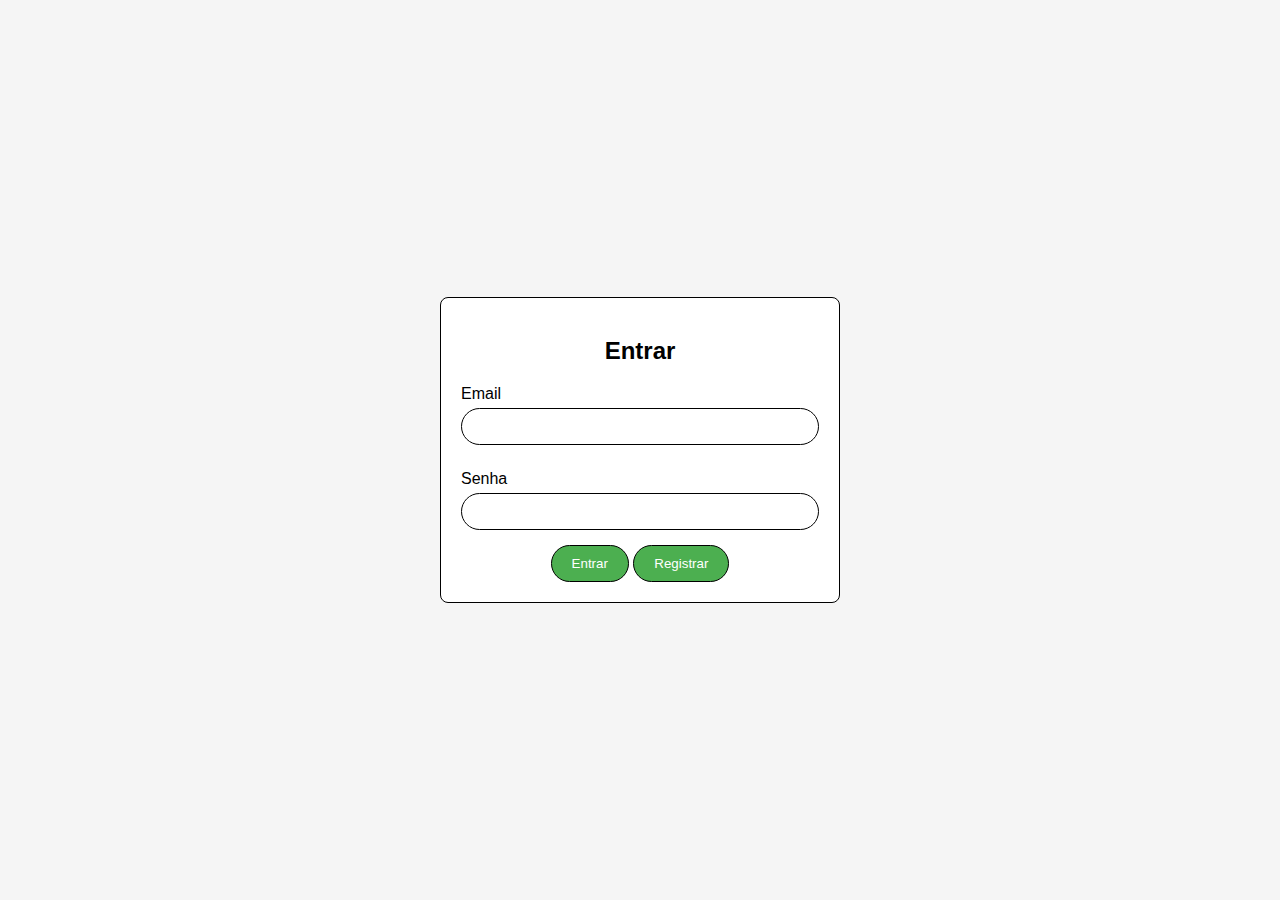
<file: index.html>
<!DOCTYPE html>
<html lang="pt-br">
<head>
    <meta charset="UTF-8">
    <meta name="viewport" content="width=device-width, initial-scale=1.0">
    <title>Login</title>
    <link rel="stylesheet" href="view/style.css">
</head>
<body>
    <div class="form-container">
        <h2>Entrar</h2>
        <form action="controller/processa_login.php" method="post">
            <label for="email">Email</label>
            <input type="email" id="email" name="email" required>

            <label for="senha">Senha</label>
            <input type="password" id="senha" name="senha" required>

            <button type="submit">Entrar</button>
            <button type="button"  onclick="window.location.href='http://localhost/CRUD-PHP/view/registrar.html'">Registrar</button>
        </form>        
    </div>
</body>
</html>
</file>
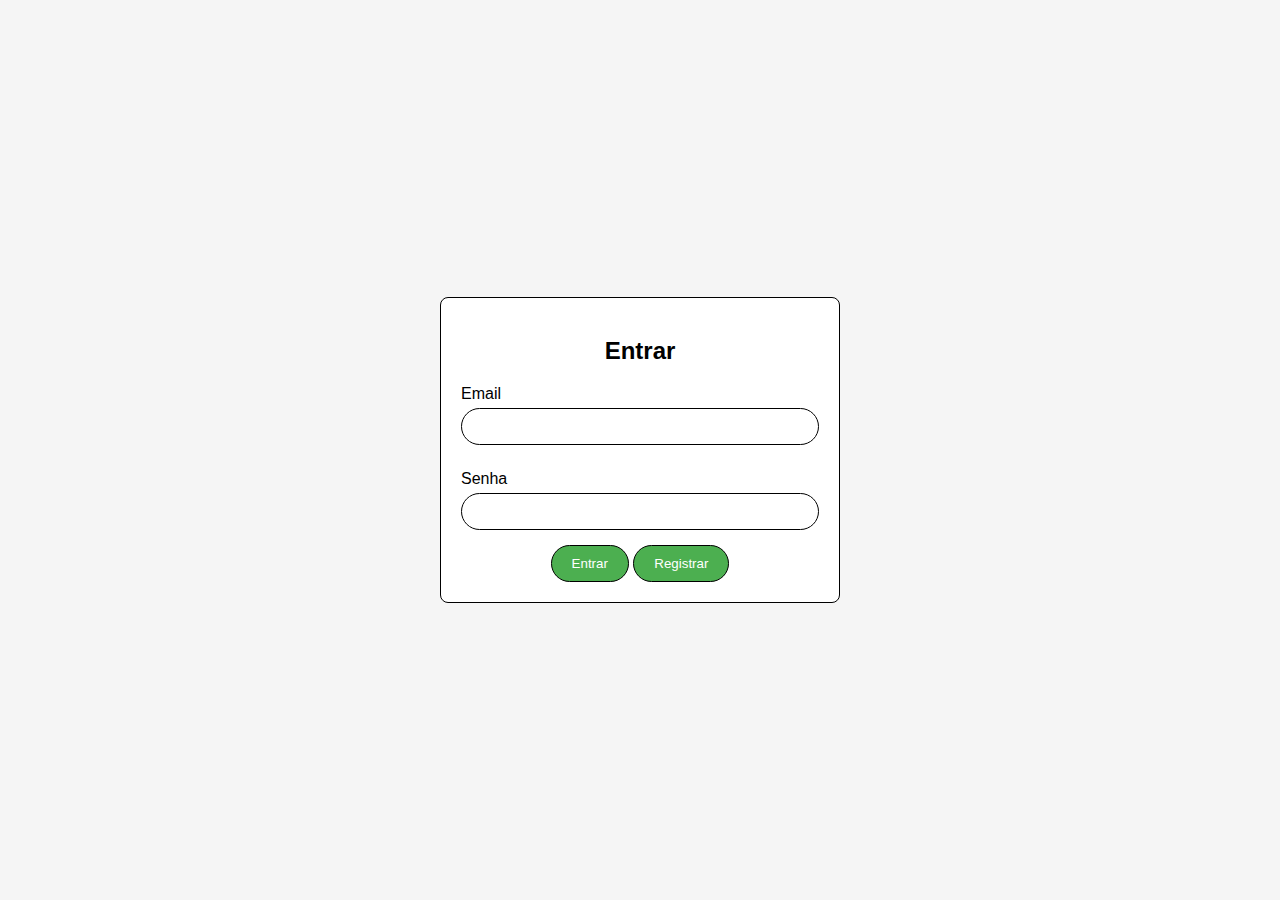
<file: view/index.html>
<!DOCTYPE html>
<html lang="pt-br">
<head>
    <meta charset="UTF-8">
    <meta name="viewport" content="width=device-width, initial-scale=1.0">
    <title>Login</title>
    <link rel="stylesheet" href="style.css">
</head>
<body>
    <div class="form-container">
        <h2>Entrar</h2>
        <form action="../controller/processa_login.php" method="post">
            <label for="email">Email</label>
            <input type="email" id="email" name="email" required>

            <label for="senha">Senha</label>
            <input type="password" id="senha" name="senha" required>

            <button type="submit">Entrar</button>
            <button type="button"  onclick="window.location.href='http://localhost/CRUD-PHP/view/registrar.html'">Registrar</button>
        </form>        
    </div>
</body>
</html>
</file>
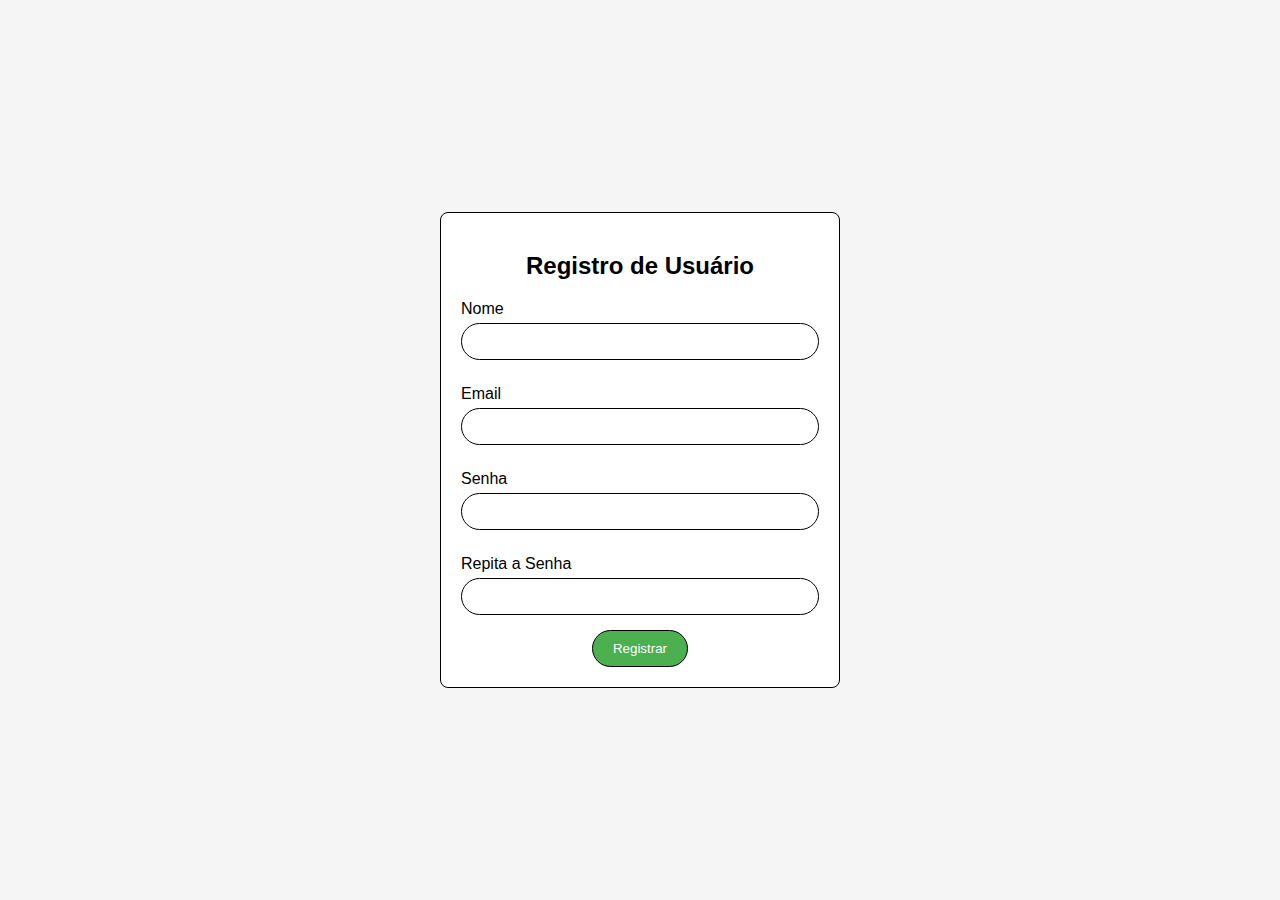
<file: view/registrar.html>
<!DOCTYPE html>
<html lang="pt-br">
<head>
    <meta charset="UTF-8">
    <meta name="viewport" content="width=device-width, initial-scale=1.0">
    <title>Registro de Usuário</title>
    <link rel="stylesheet" href="style.css">
</head>
<body>
    <div class="form-container">
        <h2>Registro de Usuário</h2>
        <form action="../controller/processa_registro.php" method="post">
            <label for="nome">Nome</label>
            <input type="text" id="nome" name="nome" required>

            <label for="email">Email</label>
            <input type="email" id="email" name="email" required>

            <label for="senha">Senha</label>
            <input type="password" id="senha" name="senha" required>

            <label for="confirma_senha">Repita a Senha</label>
            <input type="password" id="confirma_senha" name="confirma_senha" required>

            <button type="submit">Registrar</button>
        </form>
    </div>
    <div id="mensagem"></div>

</body>
</html>
</file>
<file: view/style.css>
* {
    box-sizing: border-box;
}

body {
    font-family: Arial, sans-serif;
    display: flex;
    justify-content: center;
    align-items: center;
    min-height: 100vh;
    margin: 0;
    background-color: #f5f5f5;
}

.form-container {
    width: 100%;
    max-width: 400px;
    padding: 20px;
    border: 1px solid #000;
    border-radius: 8px;
    background-color: #fff;
    text-align: center;
}

h2 {
    margin-bottom: 20px;
}

label {
    display: block;
    text-align: left;
    margin: 10px 0 5px;
}

input {
    width: 100%;
    padding: 10px;
    border-radius: 20px;
    border: 1px solid #000;
    margin-bottom: 15px;
}

button {
    padding: 10px 20px;
    border-radius: 20px;
    border: 1px solid #000;
    background-color: #4CAF50;
    color: white;
    cursor: pointer;
}

button:hover {
    background-color: #45a049;
}

table {
    width: 100%;
    border-collapse: collapse;
    margin-top: 20px;
}

table, th, td {
    border: 1px solid black;
}

th, td {
    padding: 10px;
    text-align: left;
}

.button-tabela {
    margin-top: 10px;
    padding: 10px 20px;
    font-size: 16px;
    cursor: pointer;
    border-radius: 25px;
}

.form-container-tabela {
    max-width: 800px;
    margin: auto;
    padding: 20px;
    border: 1px solid black;
}
</file>
